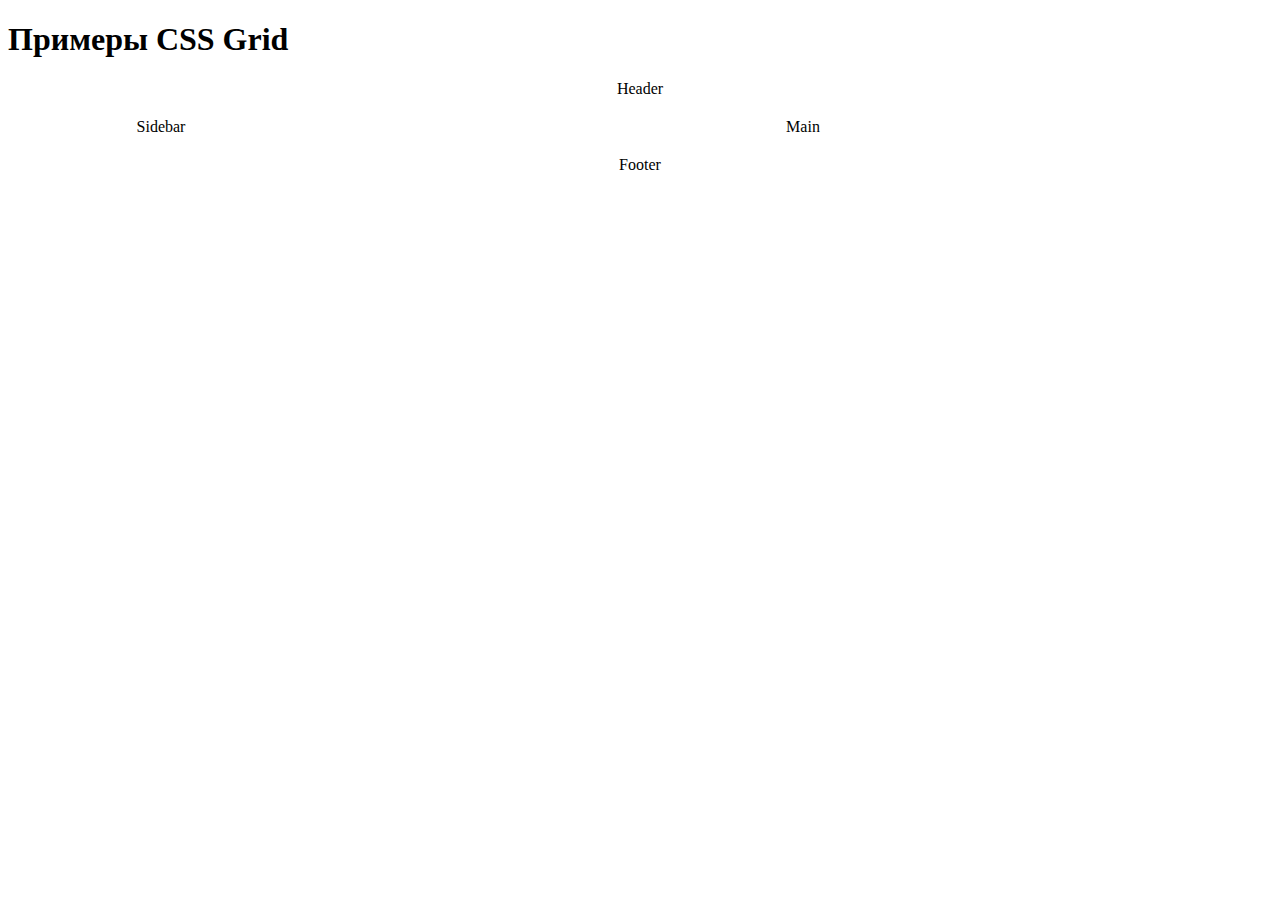
<file: index.html>
<!DOCTYPE html>
<html lang="ru-RU">
<head>
    <meta charset="UTF-8">
    <meta name="viewport" content="width=device-width, initial-scale=1.0">
    <title>CSS Grid</title>
    <link rel="stylesheet" href="grid.css">
</head>
<body>
    <h1>Примеры CSS Grid</h1>
    <div class="grid-container">
        <!-- <div class="grid-item">1</div>
        <div class="grid-item">2</div>
        <div class="grid-item">3</div>
        <div class="grid-item">4</div>
        <div class="grid-item">5</div>
        <div class="grid-item">6</div> -->
        <header class="header">Header</header>
        <aside class="sidebar">Sidebar</aside>
        <main class="main">Main</main>
        <footer class="footer">Footer</footer>
    </div>
    
    
    
</body>
</html>
</file>
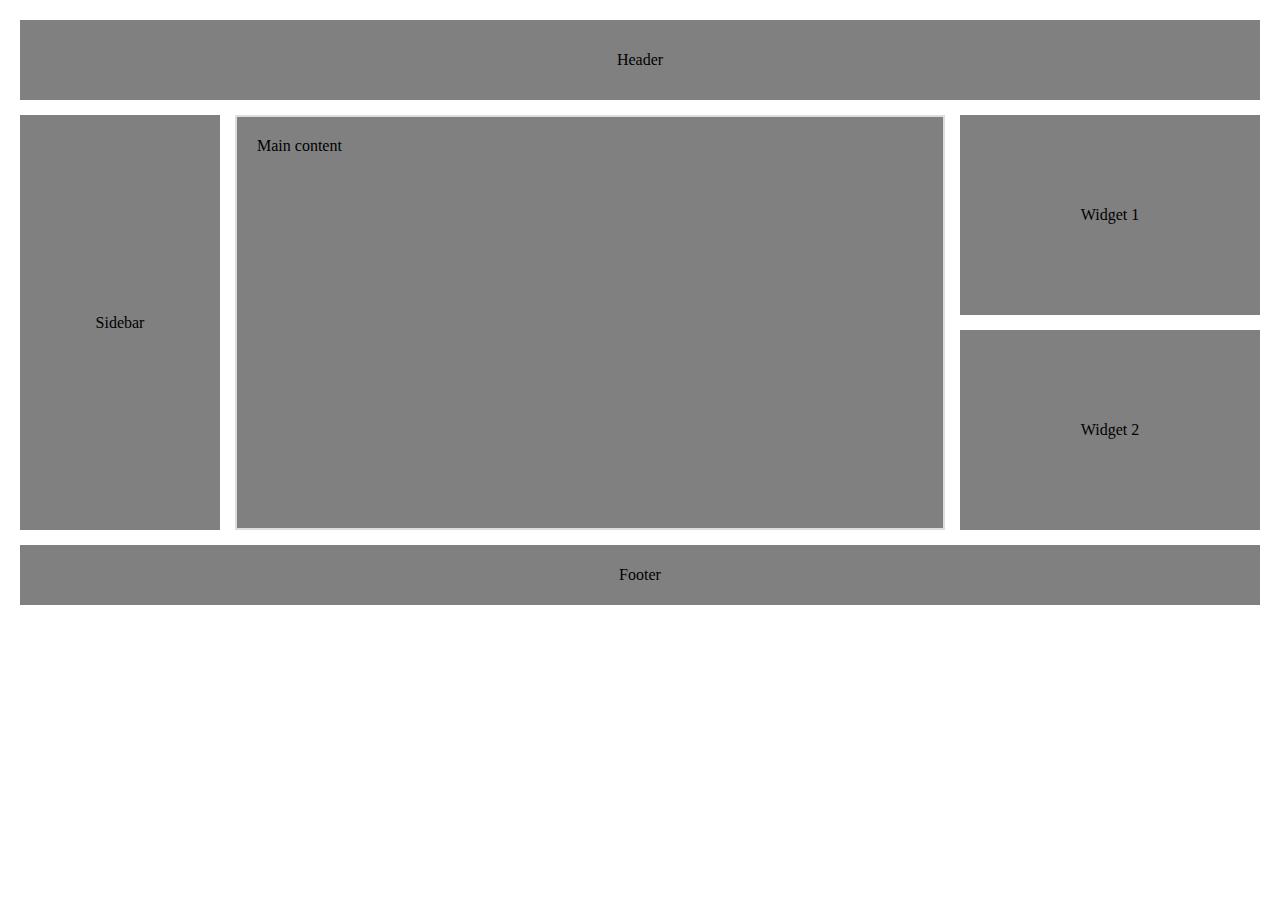
<file: grid-practice.html>
<!DOCTYPE html>
<html lang="ru-RU">
<head>
    <meta charset="UTF-8">
    <meta name="viewport" content="width=device-width, initial-scale=1.0">
    <title>Document</title>
    <link rel="stylesheet" href="grid-practice.css">
</head>
<body>
    <div class="grid">
        <header class="header">Header</header>
        <aside class="sidebar">Sidebar</aside>
        <main class="main">Main content</main>
        <div class="widget1">Widget 1</div>
        <div class="widget2 ">Widget 2 </div>
        <footer class="footer">Footer</footer>
    </div>
</body>
</html>
</file>
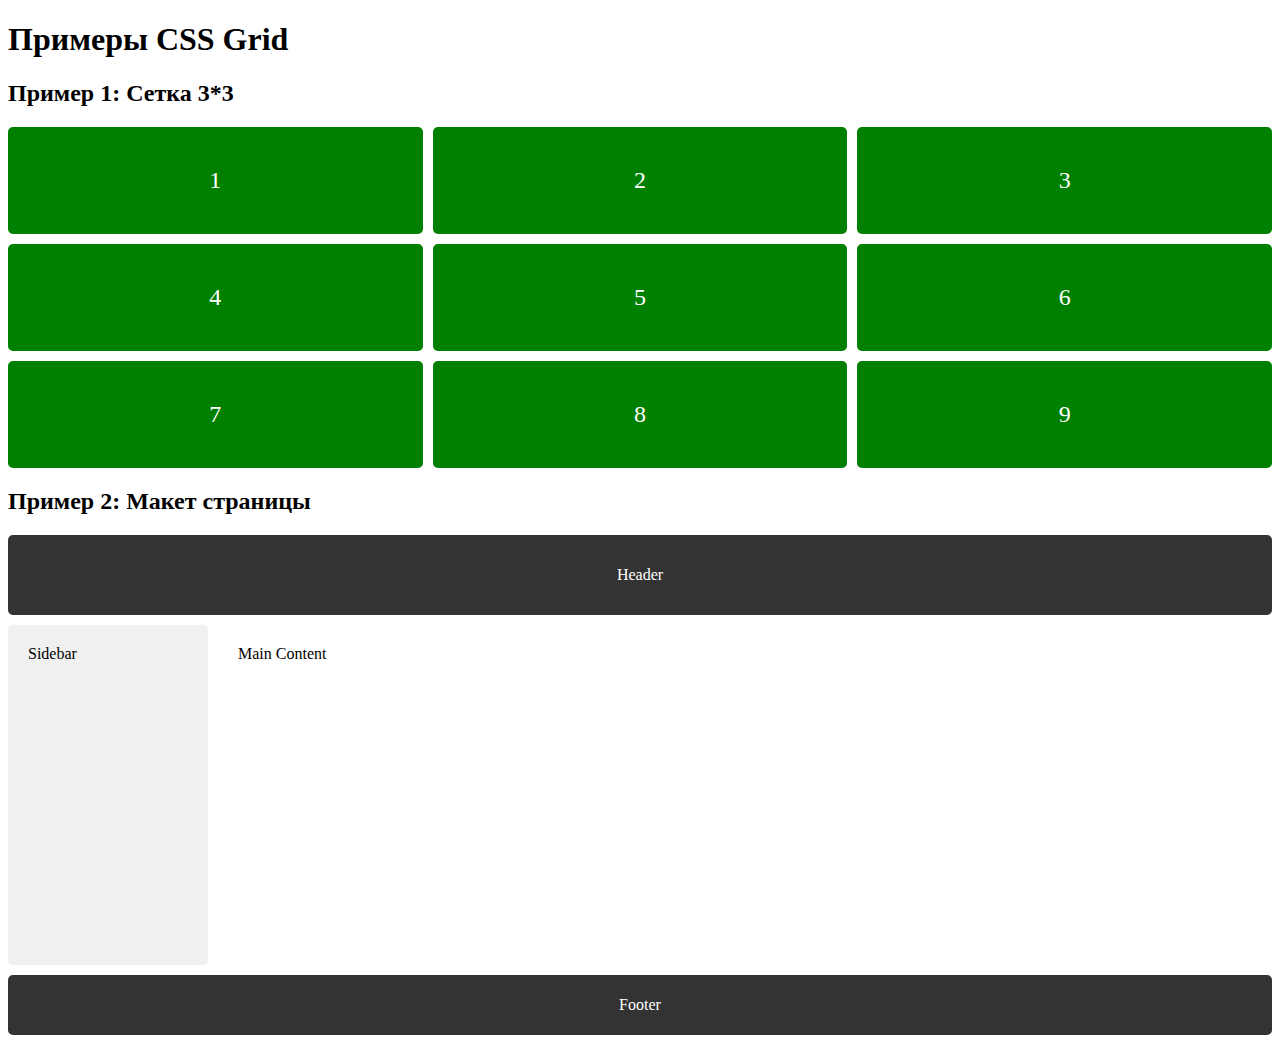
<file: gridPractice.html>
<!DOCTYPE html>
<html lang="ru-RU">
<head>
    <meta charset="UTF-8">
    <meta name="viewport" content="width=device-width, initial-scale=1.0">
    <title>Grid Examples</title>
    <link rel="stylesheet" href="gridPractice.css">
</head>
<body>
    <h1>Примеры CSS Grid</h1>
    <section>
        <h2>Пример 1: Сетка 3*3</h2>
        <div class="simple-grid">
            <div class="grid-item">1</div>
            <div class="grid-item">2</div>
            <div class="grid-item">3</div>
            <div class="grid-item">4</div>
            <div class="grid-item">5</div>
            <div class="grid-item">6</div>
            <div class="grid-item">7</div>
            <div class="grid-item">8</div>
            <div class="grid-item">9</div>
        </div>
    </section>

    <section>
        <h2>Пример 2: Макет страницы</h2>
        <div class="page-layout">
            <header class="header">Header</header>
            <aside class="sidebar">Sidebar</aside>
            <main class="main">Main Content</main>
            <footer class="footer">Footer</footer>
            
        </div>
    </section>
    
</body>
</html>
</file>
<file: grid.css>
.grid-container {
    display: grid;
    grid-template-columns: 1fr 2fr 1fr;
    grid-template-areas:
        "header header header"
        "sidebar main main"
        "footer footer footer";
    gap: 20px;
    justify-items: center;
    align-items: center;
}
.header {
    grid-area: header;
}

.sidebar {
    grid-area: sidebar;
}

.main {
    grid-area: main;
}

.footer {
    grid-area: footer;
}
</file>
<file: grid-practice.css>
*{
    margin: 0;
    padding: 0;
    box-sizing: border-box;
}

body {
    padding: 20px; 
}

.grid {
    display: grid;
    grid-template-columns: 200px 1fr 300px;
    grid-template-rows: 80px 200px 200px 60px;
    grid-template-areas:
    "header header header"
    "sidebar main widget1"
    "sidebar main widget2"
    "footer footer footer";
    gap: 15px;
    min-height: 600px;
}

.header {
    grid-area: header;
    background-color: gray;
    display: flex;
    align-items: center;
    justify-content: center;
}

.sidebar {
    grid-area: sidebar;
    background-color: gray;
    padding: 20px;
    display: flex;
    align-items: center;
    justify-content: center;
}

.main {
    grid-area: main;
    background-color: gray;
    border: 2px solid #ddd;
    padding: 20px;
}

.widget1, 
.widget2 {
    background-color: gray;
    padding: 20px;
    display: flex;
    align-items: center;
    justify-content: center;
}

.footer {
    grid-area: footer;
    background-color: gray;
    padding: 20px;
    display: flex;
    align-items: center;
    justify-content: center;
}
</file>
<file: gridPractice.css>
.simple-grid {
    display: grid;
    grid-template-columns: repeat(3, 1fr);
    gap: 10px;
}
.grid-item {
    background-color: green;
    color: white;
    padding: 40px;
    text-align: center;
    font-size: 24px;
    border-radius: 5px;
}

.page-layout {
    display: grid;
    grid-template-areas: 
        "header header"
        "sidebar main"
        "footer footer";
    grid-template-columns: 200px 1fr;
    grid-template-rows: 80px 1fr 60px;
    gap: 10px;
    height: 500px;
}
.header {
    grid-area: header;
    background-color: #333;
    color: white;
    display: flex;
    align-items: center;
    justify-content: center;
    border-radius: 5px;
}
.sidebar{
    grid-area: sidebar;
    background-color: #f0f0f0;
    padding: 20px;
    border-radius: 5px;
}

.main {
    grid-area: main;
    background-color: #fff;
    border: 2 px solid #ddd;
    padding: 20px;
    border-radius: 5px;
}

.footer {
    grid-area: footer;
    background-color: #333;
    color: white;
    display: flex;
    align-items: center;
    justify-content: center;
    border-radius: 5px;
}

.gallery {
    display: grid;
    grid-template-columns: repeat(auto-fit, minmax(200px, 1fr));
    gap: 15px;
}

.gallery-item {
    background-color: #2196f3;
    color: white;
    padding: 60px;
    text-align: center;
    border-radius: 5px;
    transition: transform 0.3s;
}

.gallery-item:hover{
    transform: scale(1.05);
}
</file>
